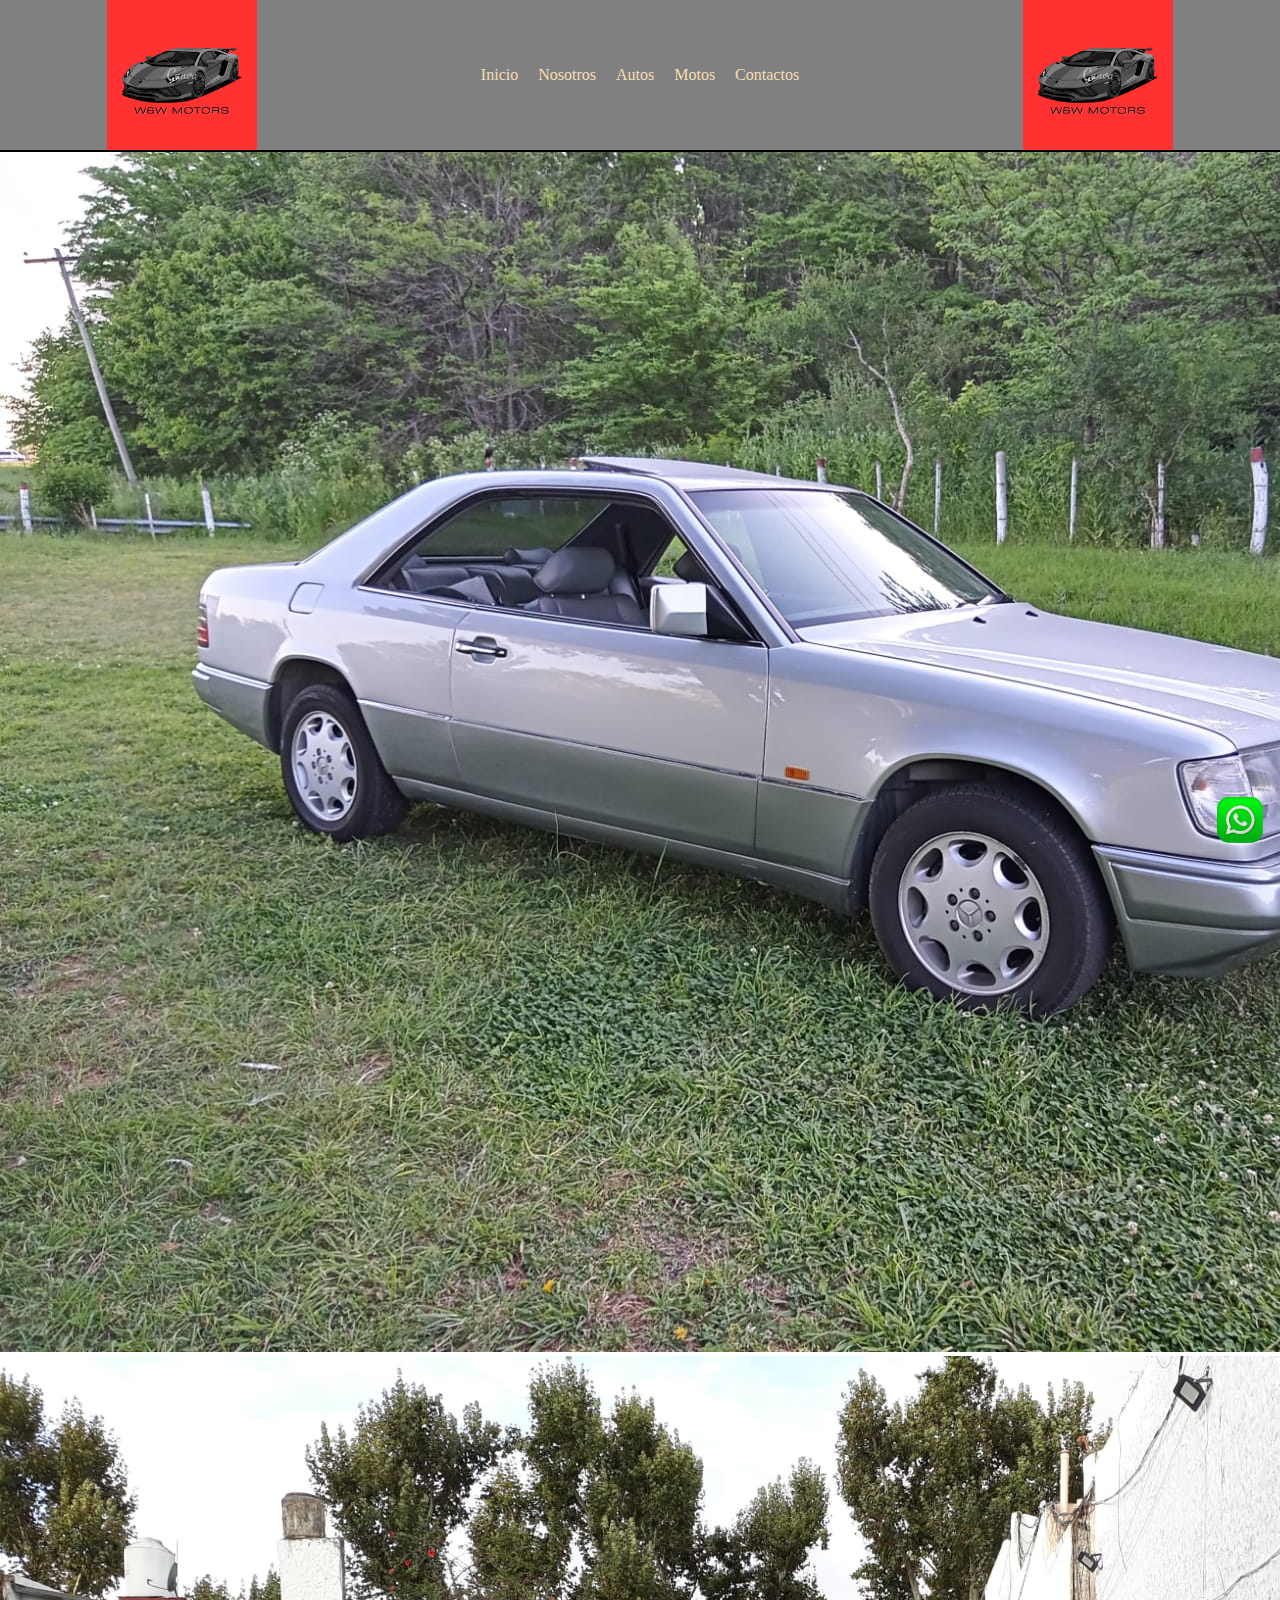
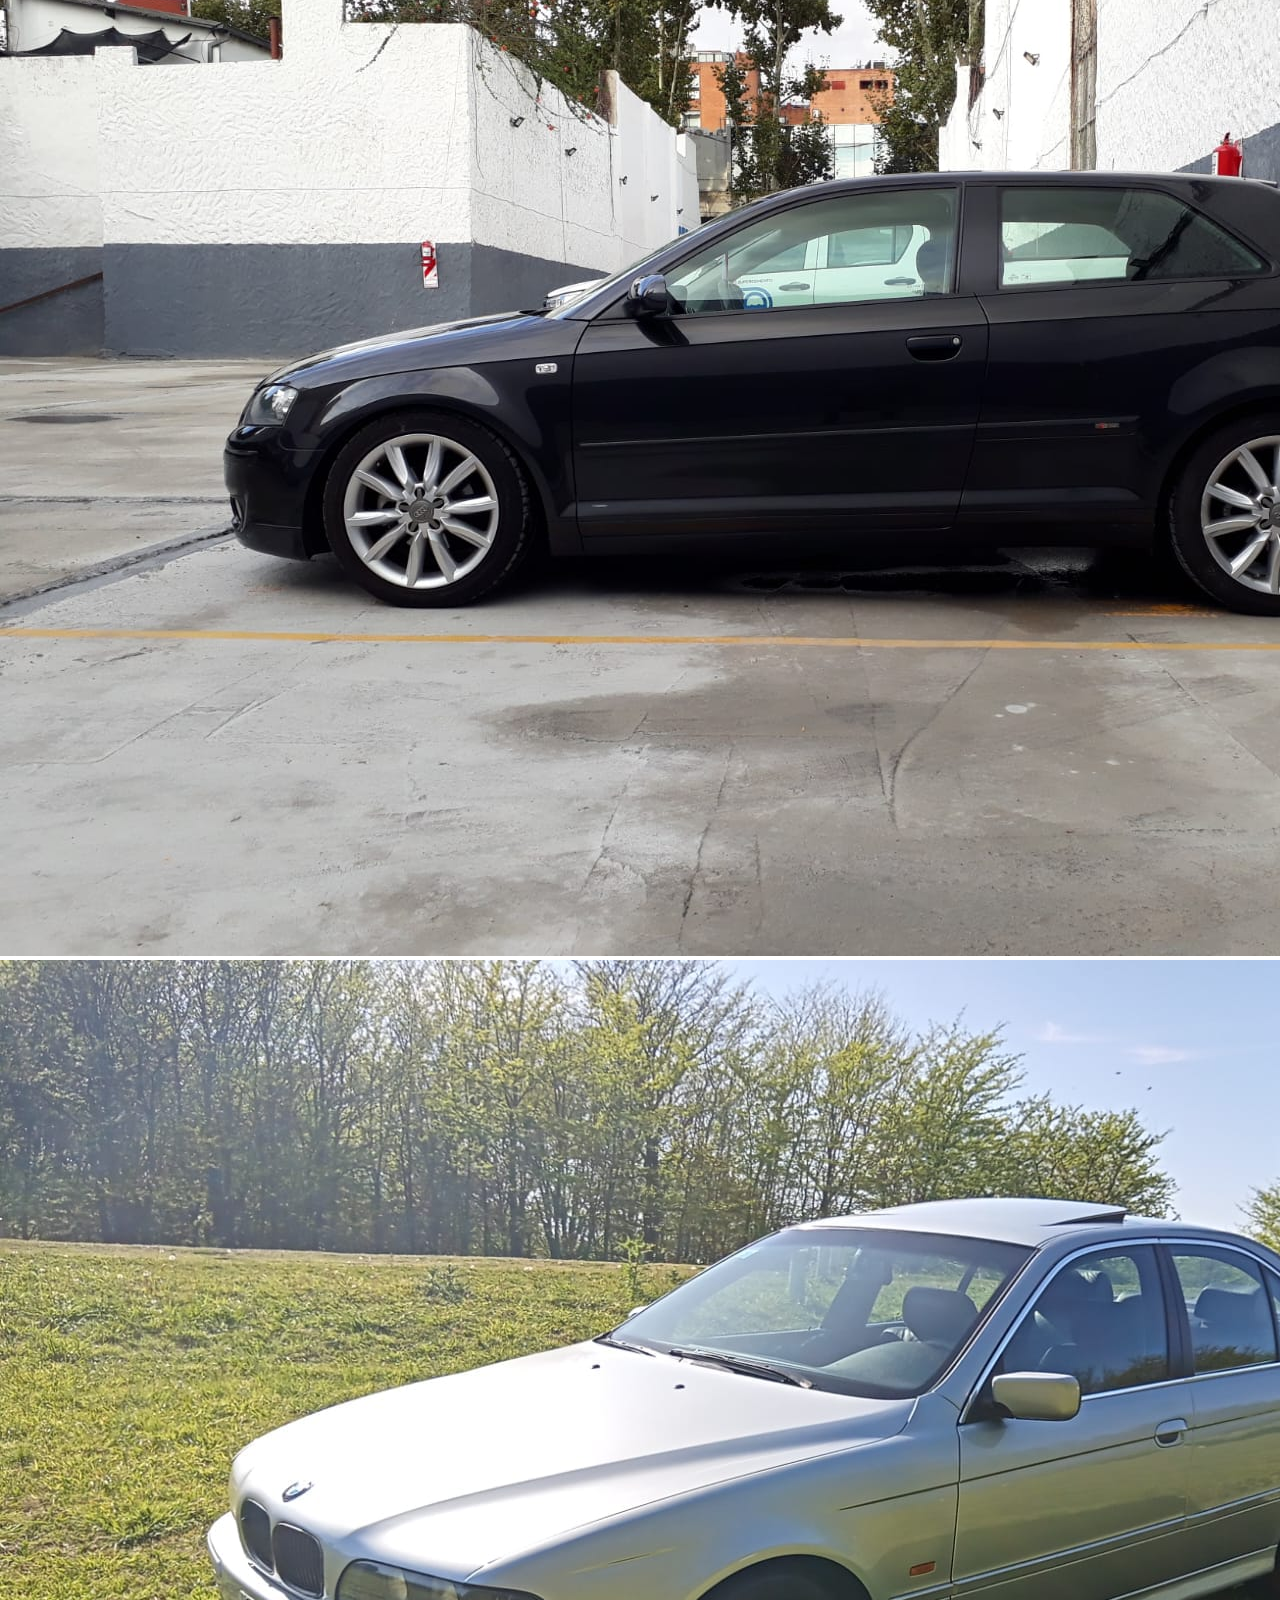
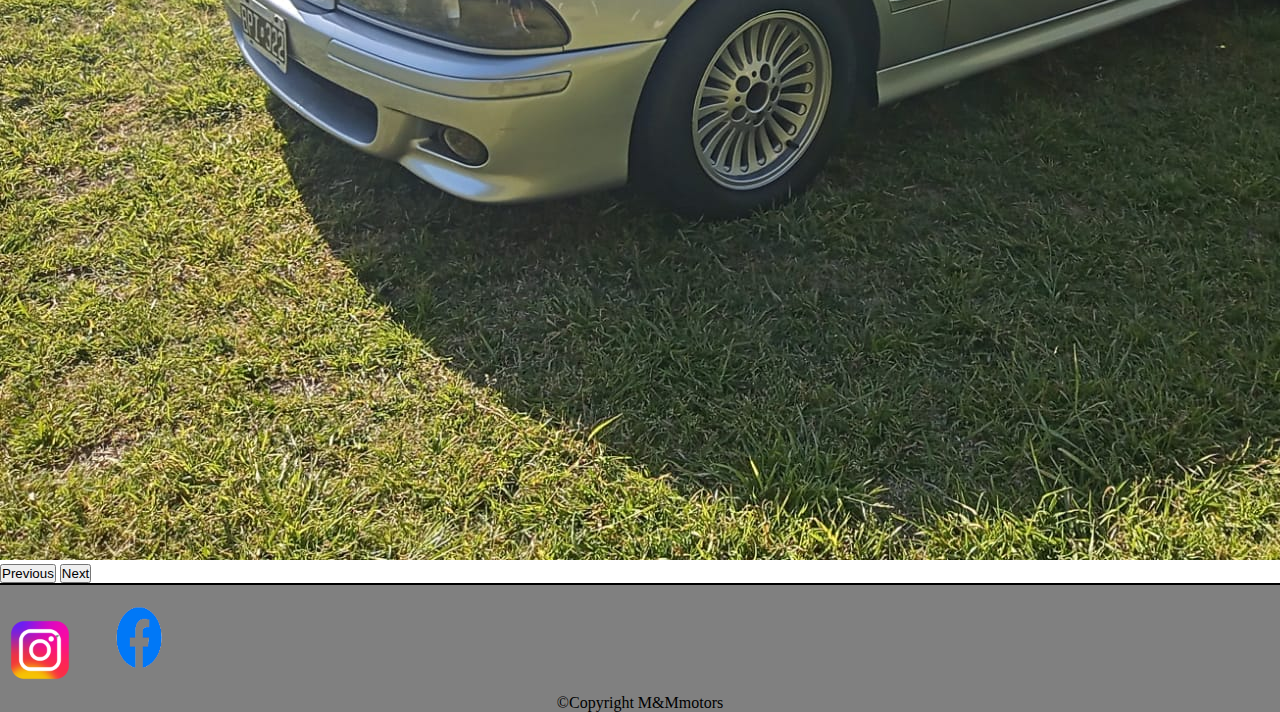
<file: html/index.html>
<!DOCTYPE html>
<html lang="en">
<head>
    <meta charset="UTF-8">
    <meta name="viewport" content="width=device-width, initial-scale=1.0">
    <title>segundo proyecto</title>
    <link href="https://cdn.jsdelivr.net/npm/bootstrap@5.3.1/dist/css/bootstrap.min.css" rel="stylesheet" integrity="sha384-4bw+/aepP/YC94hEpVNVgiZdgIC5+VKNBQNGCHeKRQN+PtmoHDEXuppvnDJzQIu9" crossorigin="anonymous">
    <link rel="stylesheet" href="../css/style.css">
</head>
<body>
    <header>
        <img src="../img/W&W MOTORS.png" alt="logo">

        <nav>
        <ul>
            <li><a href="index.html" class="boton">Inicio</a> </li>
            <li><a href="nosotros2.html" class="boton">Nosotros</a></li>
            <li><a href="autos2.html" class="boton">Autos</a></li>
            <li><a href="motos2.html" class="boton">Motos</a></li>
            <li><a href="contacto2.html" class="boton">Contactos</a></li>
        </ul>
        
        
        
        </nav>
       

        <img src="../img/W&W MOTORS.png" alt="logo">
        

    </header>
    
    <section>
        <div id="carouselExample" class="carousel slide">
            <div class="carousel-inner">
              <div class="carousel-item active">
                <img src="../img/mecha.jpeg" class="d-block w-100"alt="...">
              </div>
              <div class="carousel-item">
                <img src="../img/audiA3.jpeg" class="d-block w-100" alt="...">
              </div>
              <div class="carousel-item">
                <img src="../img/525i.jpeg" class="d-block w-100" alt="...">
              </div>
            </div>
            <button class="carousel-control-prev" type="button" data-bs-target="#carouselExample" data-bs-slide="prev">
              <span class="carousel-control-prev-icon" aria-hidden="true"></span>
              <span class="visually-hidden">Previous</span>
            </button>
            <button class="carousel-control-next" type="button" data-bs-target="#carouselExample" data-bs-slide="next">
              <span class="carousel-control-next-icon" aria-hidden="true"></span>
              <span class="visually-hidden">Next</span>
            </button>
          </div> </section>
    <script src="https://cdn.jsdelivr.net/npm/bootstrap@5.3.1/dist/js/bootstrap.bundle.min.js" integrity="sha384-HwwvtgBNo3bZJJLYd8oVXjrBZt8cqVSpeBNS5n7C8IVInixGAoxmnlMuBnhbgrkm" crossorigin="anonymous"></script>
    
    <div><img src="../img/iconowpp-removebg-preview.png" alt="logowpp" class="logowpp"></div>

  </body>
<footer>
  <div>
       <a href="https://www.instagram.com/accounts/login/" target="_blank"><img src="../img/logo_instagram-removebg-preview.png" alt="logo ig" class="logoig"></a>
       <a href="https://m.facebook.com/login/" target="_blank"><img src="../img/logoface-removebg-preview (1).png" alt="logoface" class="logoface"></a>
      <p> ©Copyright M&Mmotors</p>    
  
  
  
  
  
  </div>
</footer>











</html>
</file>
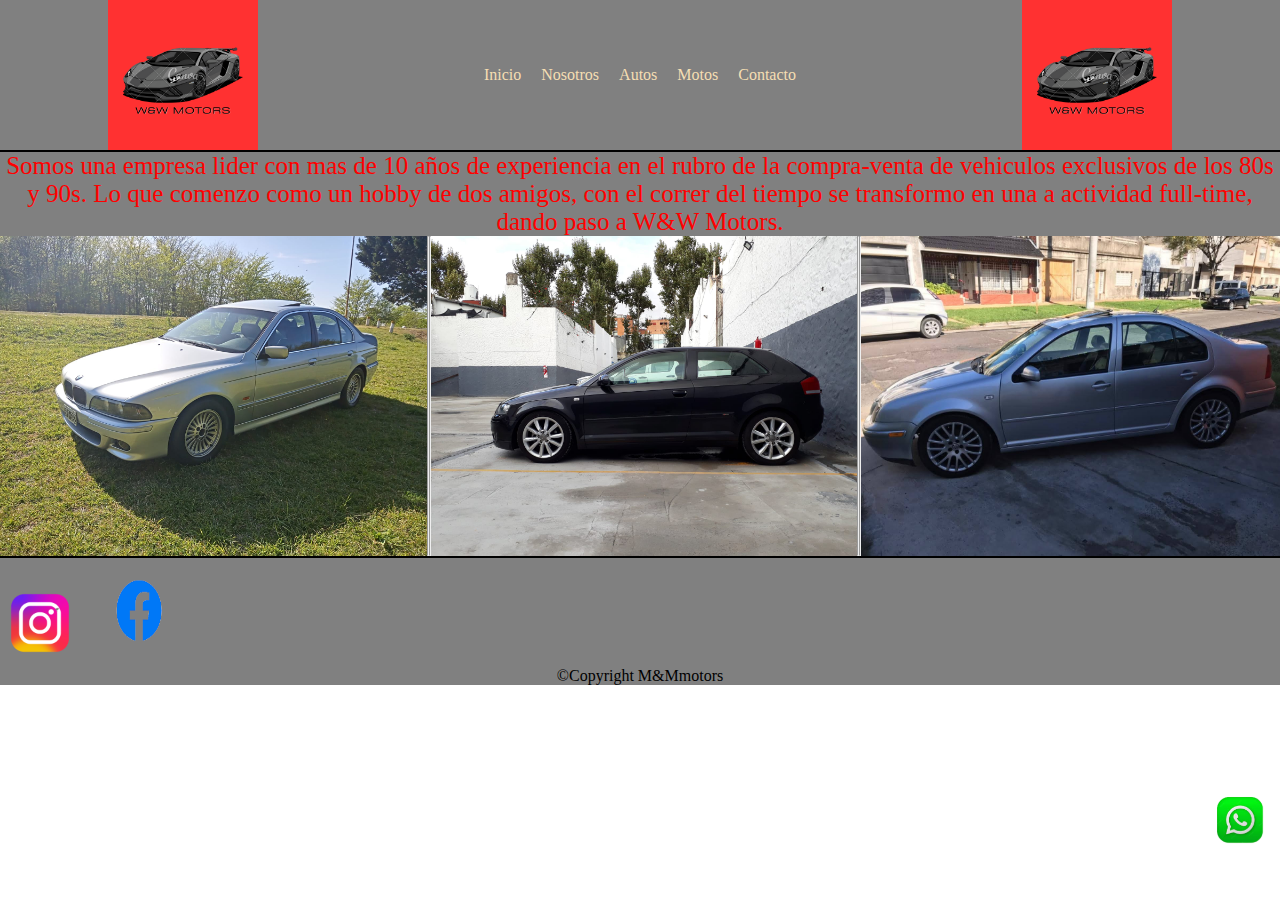
<file: html/nosotros2.html>
<!DOCTYPE html>
<html lang="en">
<head>
    <meta charset="UTF-8">
    <meta name="viewport" content="width=device-width, initial-scale=1.0">
    <title>nosotros</title>
    <link rel="stylesheet" href="../css/style.css">
</head>
<body>
    <header>
        <img src="../img/W&W MOTORS.png" alt="logo">

        <nav>
        <ul>
            <li><a href="../html/index.html" class="boton">Inicio</a></li>
            <li><a href="nosotros2.html" class="boton">Nosotros</a></li>
            <li><a href="autos2.html" class="boton">Autos</a></li>
            <li><a href="motos2.html" class="boton">Motos</a></li>
            <li><a href="contacto2.html" class="boton">Contacto</a></li>
        </ul>
        
        
        
        </nav>
       

        <img src="../img/W&W MOTORS.png" alt="logo">
        

    </header>

    <div class="texto">
        <p>Somos una empresa lider con mas de 10 años de experiencia en el rubro de la  compra-venta de vehiculos exclusivos de los 80s y 90s. Lo que comenzo como un hobby de dos amigos, con el correr del tiempo se transformo en una a actividad full-time, dando paso a W&W Motors.</p>
    </div>
    

<div class="contenedor"><img class="bmw525i" src="../img/525i.jpeg" alt="foto">
   <hr><hr>
    <img class="a3" src="../img/audiA3.jpeg" alt="foto2"> 
    <hr><hr>
    <img class="borita" src="../img/bora1.8T.jpeg" alt="foto3">
    </div>
    
    <div><img src="../img/iconowpp-removebg-preview.png" alt="logowpp" class="logowpp"></div>
</body>

<footer>
    

</body>
  <div>
       <a href="https://www.instagram.com/accounts/login/" target="_blank"><img src="../img/logo_instagram-removebg-preview.png" alt="logo ig" class="logoig"></a>
       <a href="https://m.facebook.com/login/" target="_blank"><img src="../img/logoface-removebg-preview (1).png" alt="logoface" class="logoface"></a>
      <p> ©Copyright M&Mmotors</p>    
  
  
  
  
  
  </div>
</footer>




</html>
</file>
<file: css/style.css>
*{margin:0;
    padding:0;
    box-sizing:border-box;}
  
    /*INICIO HEADER*/
  
    header{background-color:grey; 
          display: flex;
          align-items: center;
          justify-content:space-around;
           border-bottom: 2px solid black}
  
      header img{width: 150px;
                 height: 150px;
              margin: 0px;}
  
      header nav ul{ display: flex; 
                     list-style-type: none; 
                     }    
                  
       header nav ul li a{
          margin: 10px;
          border-radius: 5px;
          color: wheat;
          text-decoration: none;
          transition: 1s;}   
  
          
  
         header nav ul li:hover{color:white;
      margin: 20px}
  
  /*FOOTER*/
      .logowpp{ width: 60px;position: fixed;
        bottom: 90px;
        right: 10px;}
  footer div{border-top: 2px solid; background-color: grey;}
  .logoig{width: 80px;
          height: 80px;
          padding:10px;}
  .logoface{
     width: 110px;
     height: 105px;
     padding: 10px;
  }
  
  
  p{text-align: center;}
  
  
  
  
  /*nosotros2*/

  .texto{ color: red; 
   font-size: 25px;
   text-align: center;
background-color: gray;}

.contenedor{display: flex;}
.bmw525i{height: 20rem;}
.a3{height: 20rem;}
.borita{height: 20rem;}







footer div{border-top: 2px solid; 
   background-color: grey;}
   .logowpp{width: 60px; 
      position: fixed;
   bottom: 50px;
right: 10px;;}

.logoig{width: 80px;
     height: 80px;
     padding:10px
     ;}

.logoface{
width: 110px;
height: 105px;
padding: 10px;
}


p{text-align: center;}





/* AUTOS*/


/*BODY*/

.ef{height: 20rem; width: 25rem;margin-right: 1rem;margin-top: 2rem;} 
.duna{height: 20rem;width: 25rem;margin-right: 1rem;margin-top: 2rem;}
.mecha{height: 20rem; width: 25rem;margin-right: 1rem;margin-top:2rem}


.imgcivic{text-align: center;}
.imgduna{text-align: center;}
.imgmecha{text-align: center;}

.contiene{display: flex;}

/*FOOTER*/
</file>
